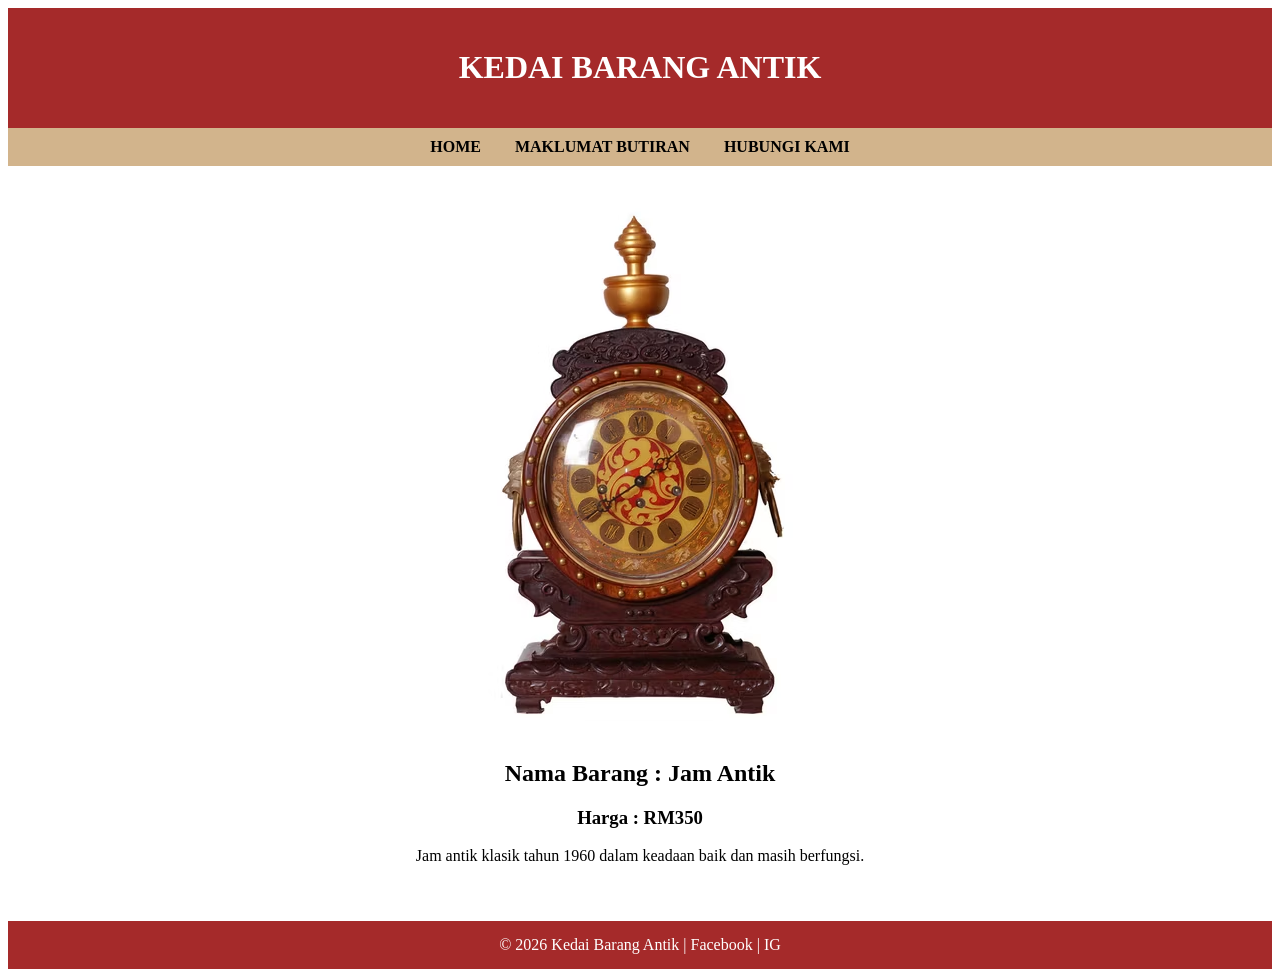
<file: index.html>
<!DOCTYPE html>
<html>
  <head>
    <title>Kedai Barang Antik</title>
    <link rel="stylesheet" href="style.css" />
  </head>

  <body>
    <div class="header">
      <h1>KEDAI BARANG ANTIK</h1>
    </div>

    <div class="menu">
      <a href="index.html">HOME</a>
      <a href="maklumat.html">MAKLUMAT BUTIRAN</a>
      <a href="hubungi.html">HUBUNGI KAMI</a>
    </div>

    <div class="content">
      <img src="images/jamantik.avif"  />

      <h2>Nama Barang : Jam Antik</h2>

      <h3>Harga : RM350</h3>

      <p>Jam antik klasik tahun 1960 dalam keadaan baik dan masih berfungsi.</p>
    </div>

    <div class="footer">© 2026 Kedai Barang Antik | Facebook | IG</div>
  </body>
</html>
</file>
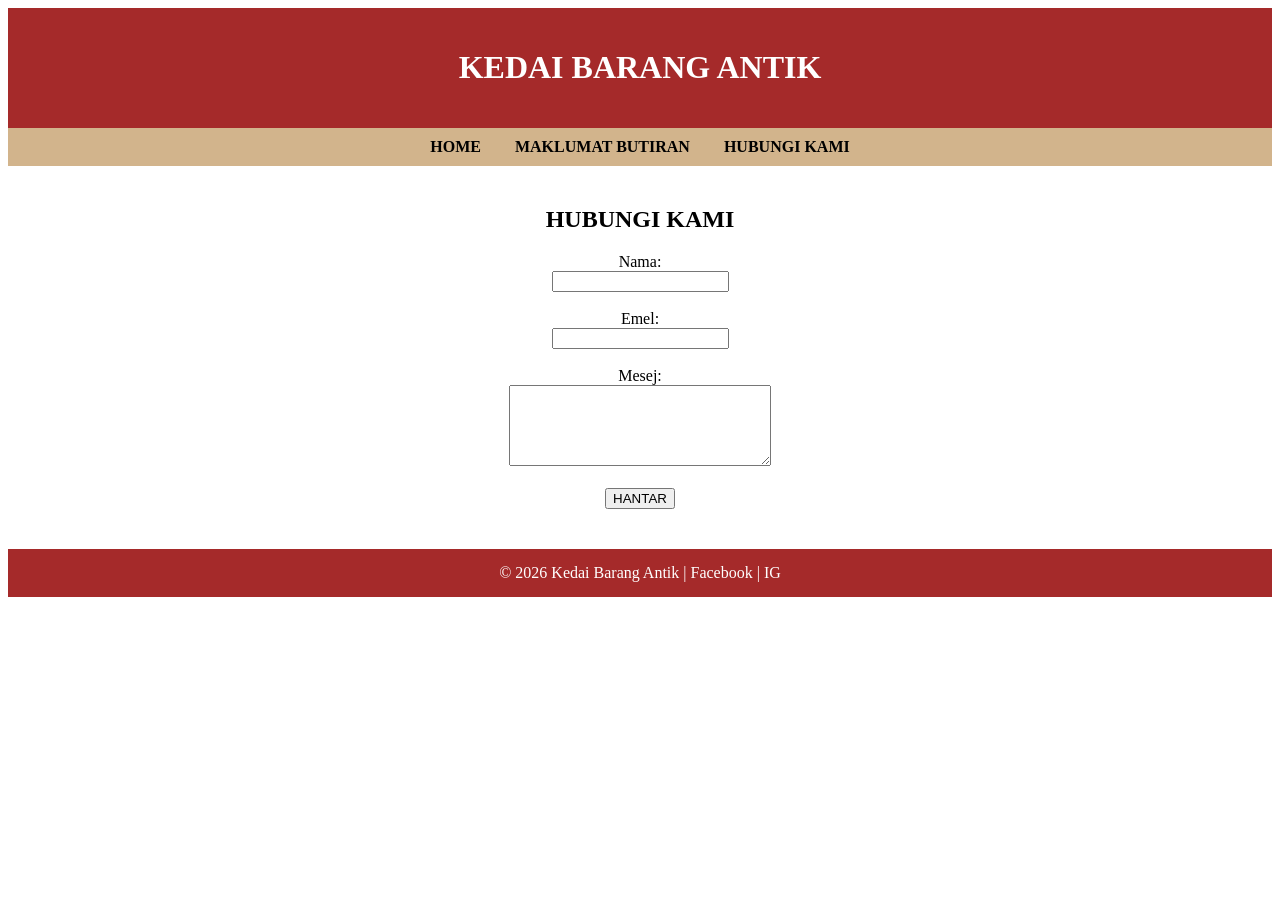
<file: hubungi.html>
<!DOCTYPE html>
<html>
  <head>
    <title>Hubungi Kami</title>
    <link rel="stylesheet" href="style.css" />
  </head>

  <body>
    <div class="header">
      <h1>KEDAI BARANG ANTIK</h1>
    </div>

    <div class="menu">
      <a href="index.html">HOME</a>
      <a href="maklumat.html">MAKLUMAT BUTIRAN</a>
      <a href="hubungi.html">HUBUNGI KAMI</a>
    </div>

    <div class="content">
      <h2>HUBUNGI KAMI</h2>

      <form>
        <label>Nama:</label><br />
        <input type="text" /><br /><br />

        <label>Emel:</label><br />
        <input type="email" /><br /><br />

        <label>Mesej:</label><br />
        <textarea rows="5" cols="30"></textarea><br /><br />

        <input type="submit" value="HANTAR" />
      </form>
    </div>

    <div class="footer">© 2026 Kedai Barang Antik | Facebook | IG</div>
  </body>
</html>
</file>
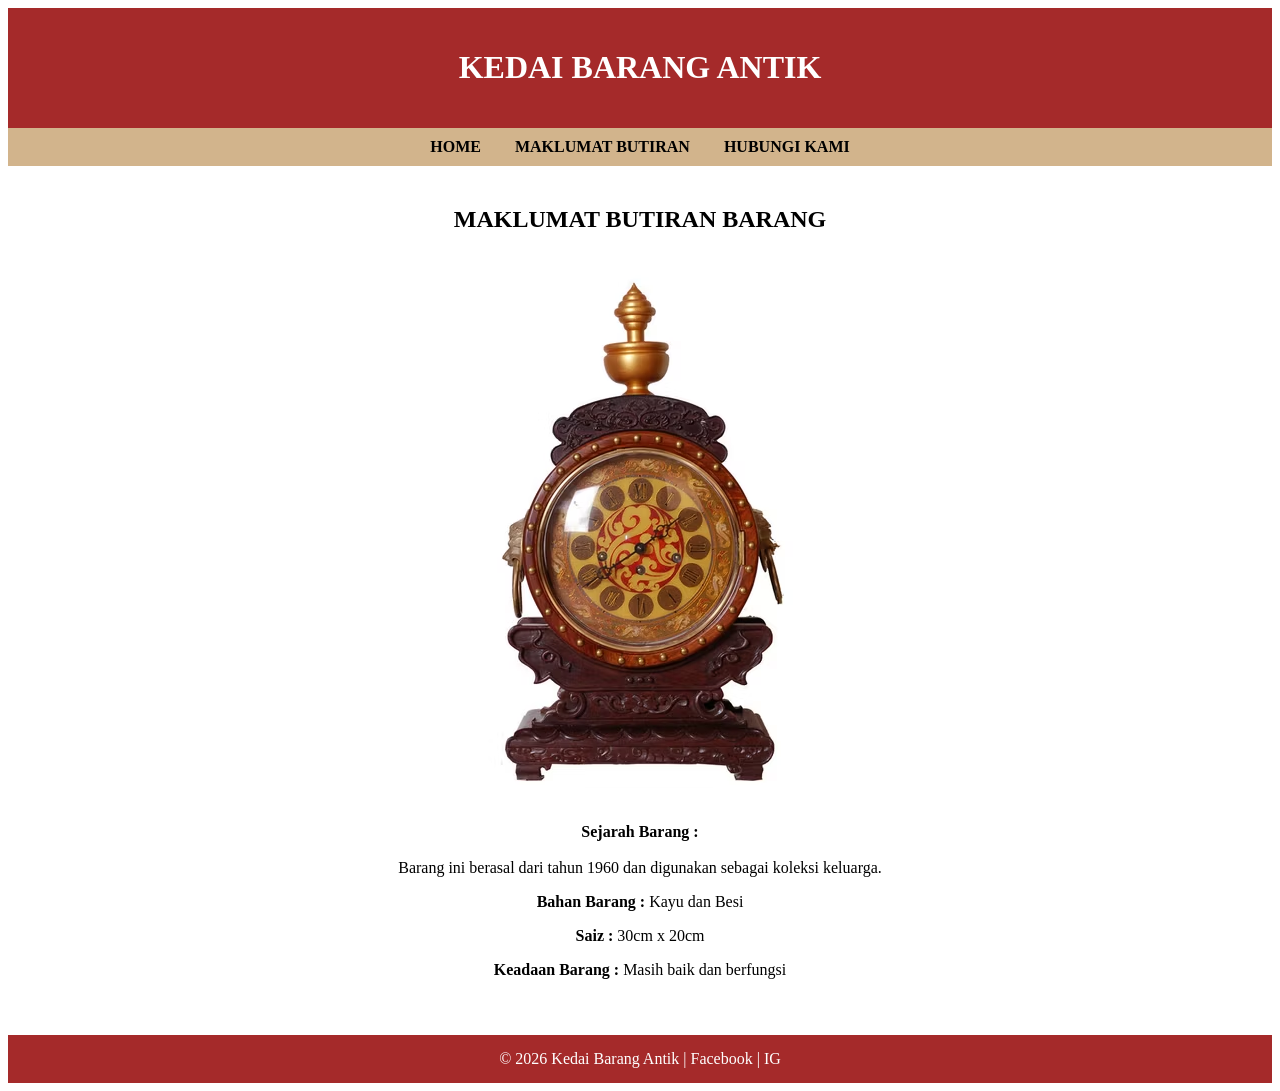
<file: maklumat.html>
<!DOCTYPE html>
<html>
  <head>
    <title>Maklumat Butiran</title>
    <link rel="stylesheet" href="style.css" />
  </head>

  <body>
    <div class="header">
      <h1>KEDAI BARANG ANTIK</h1>
    </div>

    <div class="menu">
      <a href="index.html">HOME</a>
      <a href="maklumat.html">MAKLUMAT BUTIRAN</a>
      <a href="hubungi.html">HUBUNGI KAMI</a>
    </div>

    <div class="content">
      <h2>MAKLUMAT BUTIRAN BARANG</h2>

      <img src="images/jamantik.avif" />

      <p>
        <b>Sejarah Barang :</b><br /><br />
        Barang ini berasal dari tahun 1960 dan digunakan sebagai koleksi
        keluarga.
      </p>

      <p><b>Bahan Barang :</b> Kayu dan Besi</p>

      <p><b>Saiz :</b> 30cm x 20cm</p>

      <p><b>Keadaan Barang :</b> Masih baik dan berfungsi</p>
    </div>

    <div class="footer">© 2026 Kedai Barang Antik | Facebook | IG</div>
  </body>
</html>
</file>
<file: style.css>
.body{
    font-family: Arial, sans-serif;
    background-color: #f5f5dc;
    margin: 0;
}

.header{
    background-color: brown;
    color: white;
    text-align: center;
    padding: 20px;
}

.menu{
    background-color: #d2b48c;
    text-align: center;
    padding: 10px;
}

.menu a{
    text-decoration: none;
    color: black;
    margin: 15px;
    font-weight: bold;
}

.content{
    text-align: center;
    padding: 20px;
}

.footer{
    background-color: brown;
    color: white;
    text-align: center;
    padding: 15px;
    margin-top: 20px;
}

.img{
    border: 2px solid black;
}
</file>
